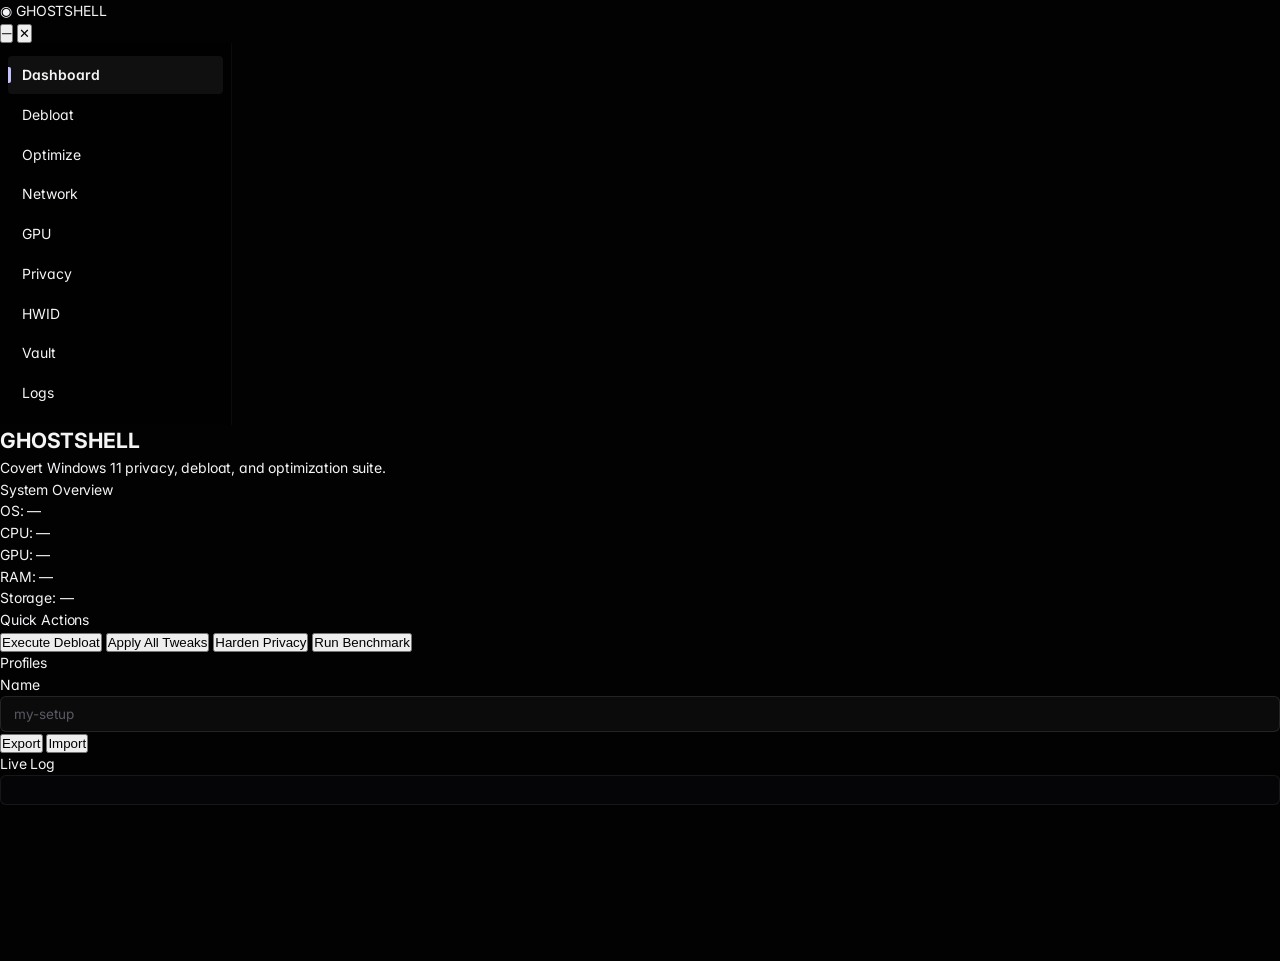
<file: ghostshell/templates/index.html>
<!doctype html>
<html lang="en">
<head>
  <meta charset="utf-8" />
  <meta name="viewport" content="width=device-width, initial-scale=1" />
  <title>GhostShell</title>
  <link rel="stylesheet" href="/static/css/style.css" />
</head>
<body class="theme-ghost">
  <div id="titlebar" class="drag-region pywebview-drag-region">
    <div class="title-left">
      <span class="logo">◉</span>
      <span class="title">GHOSTSHELL</span>
    </div>
    <div class="title-right">
      <button id="btn-min" title="Minimize">─</button>
      <button id="btn-close" title="Close">✕</button>
    </div>
  </div>

  <div id="app">
    <div class="sidebar">
      <div class="nav-item active" data-section="dashboard">Dashboard</div>
      <div class="nav-item" data-section="debloat">Debloat</div>
      <div class="nav-item" data-section="optimize">Optimize</div>
      <div class="nav-item" data-section="network">Network</div>
      <div class="nav-item" data-section="gpu">GPU</div>
      <div class="nav-item" data-section="privacy">Privacy</div>
      <div class="nav-item" data-section="hwid">HWID</div>
      <div class="nav-item" data-section="vault">Vault</div>
      <div class="nav-item" data-section="logs">Logs</div>
    </div>

    <div class="main">
      <section id="dashboard" class="section">
        <div class="hero">
          <h1 class="glitch" data-text="GHOSTSHELL">GHOSTSHELL</h1>
          <p class="subtitle">Covert Windows 11 privacy, debloat, and optimization suite.</p>
        </div>

        <div class="panel dashboard">
          <div class="panel-title">System Overview</div>
          <div class="grid">
            <div>OS: <span id="os-version">—</span></div>
            <div>CPU: <span id="cpu-model">—</span></div>
            <div>GPU: <span id="gpu-models">—</span></div>
            <div>RAM: <span id="ram-total">—</span></div>
            <div>Storage: <span id="storage-primary">—</span></div>
          </div>
        </div>

        <div class="panel">
          <div class="panel-title">Quick Actions</div>
          <div class="button-group">
            <button type="button" id="qa-debloat">Execute Debloat</button>
            <button type="button" id="qa-optimize">Apply All Tweaks</button>
            <button type="button" id="qa-privacy">Harden Privacy</button>
            <button type="button" id="qa-benchmark">Run Benchmark</button>
          </div>
        </div>

        <div class="panel">
          <div class="panel-title">Profiles</div>
          <form id="profile-form" class="form-inline">
            <label for="profile-name">Name</label>
            <input type="text" id="profile-name" placeholder="my-setup" />
            <button type="button" id="profile-export">Export</button>
            <button type="button" id="profile-import">Import</button>
            <span id="profile-status" class="status"></span>
          </form>
        </div>

        <div class="panel">
          <div class="panel-title">Live Log</div>
          <pre id="log" class="terminal" data-log-target></pre>
        </div>
      </section>

      <section id="debloat" class="section" hidden>
        <div class="panel">
          <div class="panel-title">Windows 11 Debloater</div>
          <p>Remove preinstalled bloatware apps, disable unnecessary services and telemetry tasks. A system restore point is created before changes.</p>
          <button type="button" id="debloat-run">Execute Debloat Now</button>
        </div>
      </section>

      <section id="optimize" class="section" hidden>
        <div class="panel">
          <div class="panel-title">Optimizer</div>
          <div class="two-col">
            <div class="col">
              <div id="optimize-list" class="checklist" aria-live="polite">Loading tweaks...</div>
            </div>
            <div class="col">
              <div class="button-group">
                <button type="button" id="opt-select-all">Select All</button>
                <button type="button" id="opt-deselect-all">Deselect All</button>
                <button type="button" id="opt-apply">Apply Selected</button>
              </div>
              <div id="opt-results" class="results"></div>
            </div>
          </div>
        </div>
      </section>

      <section id="network" class="section" hidden>
        <div class="panel">
          <div class="panel-title">DNS Configuration</div>
          <div id="dns-presets" class="radio-list">Loading presets...</div>
          <div class="form-inline">
            <label for="dns-primary">Primary</label>
            <input id="dns-primary" type="text" placeholder="1.1.1.1" />
            <label for="dns-secondary">Secondary</label>
            <input id="dns-secondary" type="text" placeholder="1.0.0.1" />
            <button type="button" id="dns-apply">Apply DNS</button>
          </div>
        </div>
        <div class="panel">
          <div class="panel-title">Network Tweaks</div>
          <div class="button-group">
            <button type="button" id="net-load">Load Network Tweaks</button>
          </div>
          <div id="network-list" class="checklist" aria-live="polite"></div>
          <div class="button-group">
            <button type="button" id="net-apply">Apply Network Tweaks</button>
          </div>
        </div>
        <div class="panel">
          <div class="panel-title">Latency Test</div>
          <div class="form-inline">
            <label for="ping-host">Host</label>
            <input id="ping-host" type="text" value="1.1.1.1" />
            <button type="button" id="ping-go">Ping</button>
            <span id="ping-result" class="status"></span>
          </div>
        </div>
      </section>

      <section id="gpu" class="section" hidden>
        <div class="panel">
          <div class="panel-title">GPU Module</div>
          <div class="grid">
            <div>Model: <span id="gpu-model">—</span></div>
            <div>Driver: <span id="gpu-driver">—</span></div>
          </div>
          <div class="button-group">
            <button type="button" id="gpu-prepare">Prepare Clean Install</button>
            <button type="button" id="gpu-tweaks">Apply GPU Tweaks</button>
          </div>
          <label for="gpu-readme" class="panel-title small">Notes / README</label>
          <textarea id="gpu-readme" readonly rows="6" style="width:100%"></textarea>
        </div>
      </section>

      <section id="privacy" class="section" hidden>
        <div class="panel">
          <div class="panel-title">Privacy Hardening</div>
          <p>Apply telemetry disablement, hosts blocking, firewall rules, and privacy policies.</p>
          <button type="button" id="privacy-harden">Harden All Privacy</button>
        </div>
      </section>

      <section id="hwid" class="section" hidden>
        <div class="panel">
          <div class="panel-title">HWID Spoofer</div>
          <div class="form-grid">
            <label for="hwid-guid">Machine GUID</label>
            <input type="text" id="hwid-guid" />
            <label for="hwid-prodid">Product ID</label>
            <input type="text" id="hwid-prodid" />
            <label for="hwid-name">Computer Name</label>
            <input type="text" id="hwid-name" />
          </div>
          <div class="button-group">
            <button type="button" id="hwid-gen-guid">Generate GUID</button>
            <button type="button" id="hwid-apply">Apply Changes</button>
            <button type="button" id="hwid-restore">Restore Backup</button>
          </div>
          <div id="hwid-status" class="status-log" aria-live="polite"></div>
        </div>
      </section>

      <section id="vault" class="section" hidden>
        <div class="panel">
          <div class="panel-title">Vault</div>
          <div class="vault-lock" id="vault-locked-state">
            <label for="vault-pin">PIN</label>
            <input type="password" id="vault-pin" maxlength="6" />
            <div class="button-group">
              <button type="button" id="vault-unlock">Unlock</button>
              <button type="button" id="vault-setup-pin">Setup PIN</button>
            </div>
          </div>

          <div class="vault-unlocked" id="vault-unlocked-state" hidden>
            <form id="vault-entry-form" class="form-grid">
              <label for="vault-service">Service</label>
              <input type="text" id="vault-service" required />
              <label for="vault-username">Username</label>
              <input type="text" id="vault-username" required />
              <label for="vault-password">Password</label>
              <input type="password" id="vault-password" required />
              <button type="submit" id="vault-add-entry">Add Entry</button>
            </form>
            <div class="panel-title small">Stored Entries</div>
            <div id="vault-list" class="vault-list"></div>
          </div>
        </div>
      </section>

      <section id="logs" class="section" hidden>
        <div class="panel">
          <div class="panel-title">Live Log</div>
          <pre id="log" class="terminal" data-log-target></pre>
        </div>
      </section>
    </div>
  </div>

  <canvas id="matrix"></canvas>
  <div class="scanlines"></div>

  <script src="/static/js/app.js"></script>
</body>
</html>
</file>
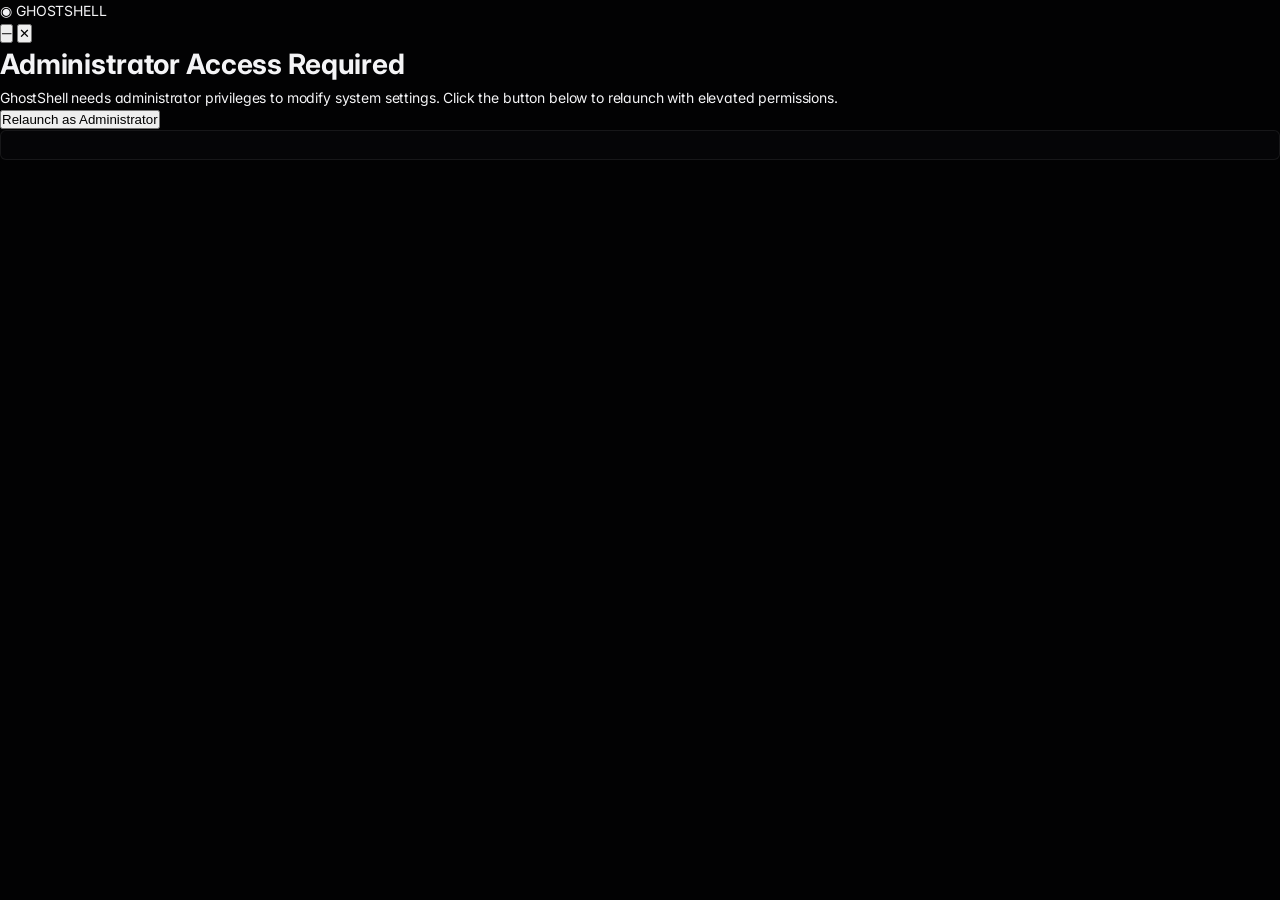
<file: ghostshell/templates/elevate.html>
<!doctype html>
<html lang="en">
<head>
  <meta charset="utf-8" />
  <meta name="viewport" content="width=device-width, initial-scale=1" />
  <title>GhostShell - Elevation Required</title>
  <link rel="stylesheet" href="/static/css/style.css" />
</head>
<body class="theme-ghost">
  <div id="titlebar" class="drag-region">
    <div class="title-left">
      <span class="logo">◉</span>
      <span class="title">GHOSTSHELL</span>
    </div>
    <div class="title-right">
      <button id="btn-min" title="Minimize">─</button>
      <button id="btn-close" title="Close">✕</button>
    </div>
  </div>

  <div class="elevate">
    <h1>Administrator Access Required</h1>
    <p>GhostShell needs administrator privileges to modify system settings.
       Click the button below to relaunch with elevated permissions.</p>
    <button id="btn-elevate" class="primary">Relaunch as Administrator</button>
    <pre id="elevate-status" class="terminal"></pre>
  </div>

  <canvas id="matrix"></canvas>
  <div class="scanlines"></div>

  <script src="/static/js/app.js"></script>
</body>
</html>
</file>
<file: static/css/style.css>
/* ═══════════════════════════════════════════════════════════════
   Vispora v3 — pure black, restrained accent, dramatic hierarchy
   ═══════════════════════════════════════════════════════════════
   Design rules:
     1. The background is essentially black.  Cards lift with subtle
        radial gradient + a 1px top highlight, never with neon.
     2. Typography does the heavy lifting.  36px headlines down to
        12px metadata — five weights of contrast on every page.
     3. Accent green is rare.  Logo, boot splash, active nav rail,
        primary CTA, "ok" status badges only.  Everything else is
        white / gray, monochrome by default.
     4. Glass + grain.  The title bar uses backdrop-filter.  The body
        gets a near-invisible SVG noise to break up the OLED black.
     5. Motion is restrained but smooth (250ms cubic-bezier).
   ═══════════════════════════════════════════════════════════════ */

@import url('https://fonts.googleapis.com/css2?family=Inter:wght@400;500;600;700;800&family=JetBrains+Mono:wght@400;500;600&display=swap');

:root {
    /* ── Surfaces (pure-black-leaning) ──────────────────────────────── */
    --bg-base:        #020203;        /* almost true black, slight warmth */
    --bg-elevated:    #0a0a0c;        /* cards */
    --bg-overlay:     #131316;        /* modals, popovers, hover */
    --bg-input:       #050507;
    --bg-hover:       #161618;
    --bg-glass:       rgba(255, 255, 255, 0.025);

    /* ── Borders ─────────────────────────────────────────────────────── */
    --border-faint:   rgba(255, 255, 255, 0.04);
    --border:         rgba(255, 255, 255, 0.07);
    --border-strong:  rgba(255, 255, 255, 0.12);

    /* ── Text ────────────────────────────────────────────────────────── */
    --text-bright:    #ffffff;
    --text:           #f5f5f7;
    --text-secondary: #a0a0a8;
    --text-tertiary:  #5a5a64;
    --text-faint:     #38383f;

    /* ── Accent (rare-use nacre) ─────────────────────────────────────── */
    --accent:         #c4c1ff;
    --accent-bright:  #d9d3ff;
    --accent-deep:    #9f93e6;
    --accent-soft:    rgba(196, 193, 255, 0.10);
    --accent-mid:     rgba(196, 193, 255, 0.22);
    --accent-glow:    rgba(196, 193, 255, 0.34);
    --accent-fg:      #0a0814;

    /* ── Status ──────────────────────────────────────────────────────── */
    --success:        #c4c1ff;
    --success-soft:   rgba(196, 193, 255, 0.10);
    --warning:        #f0b341;
    --warning-soft:   rgba(240, 179, 65, 0.10);
    --danger:         #f06464;
    --danger-soft:    rgba(240, 100, 100, 0.10);

    /* ── Type — Segoe UI Variable is the Win11 system font ──────────── */
    --font-sans:  'Segoe UI Variable Display', 'Segoe UI Variable', 'Segoe UI', 'Inter', -apple-system, system-ui, sans-serif;
    --font-sans-text: 'Segoe UI Variable Text', 'Segoe UI Variable', 'Segoe UI', 'Inter', -apple-system, system-ui, sans-serif;
    --font-mono:  'JetBrains Mono', 'SF Mono', Consolas, ui-monospace, monospace;

    /* ── Geometry — Win11-tight radii ────────────────────────────────── */
    --radius-xs:  4px;
    --radius-sm:  6px;
    --radius:     8px;
    --radius-lg:  10px;
    --radius-pill: 9999px;

    /* ── Motion ──────────────────────────────────────────────────────── */
    --transition: 250ms cubic-bezier(0.32, 0.72, 0, 1);
    --transition-fast: 150ms cubic-bezier(0.32, 0.72, 0, 1);

    /* ── Shadows ─────────────────────────────────────────────────────── */
    --shadow-sm: 0 1px 2px rgba(0, 0, 0, 0.4);
    --shadow:    0 4px 16px rgba(0, 0, 0, 0.5);
    --shadow-lg: 0 16px 48px rgba(0, 0, 0, 0.6);

    /* ── Iridescent nacre gradient — the canonical oil-slick sweep used
       for accents/decorative sheens (mint → periwinkle → lilac → rose). */
    --accent-gradient: linear-gradient(115deg, #a7f0e4 0%, #b8c8ff 32%, #d9b8ff 58%, #ffc4e6 82%, #a7f0e4 100%);

    /* ── Card/hero sheens — revived as SUBTLE low-alpha nacre washes so
       modals, cards and pin-keys pick up a faint oil-slick automatically. */
    --grad-card:       linear-gradient(140deg, rgba(167, 240, 228, 0.06), rgba(217, 184, 255, 0.05), rgba(255, 196, 230, 0.05));
    --grad-card-hover: linear-gradient(140deg, rgba(167, 240, 228, 0.10), rgba(217, 184, 255, 0.09), rgba(255, 196, 230, 0.09));
    --grad-hero:       linear-gradient(140deg, rgba(167, 240, 228, 0.09), rgba(184, 200, 255, 0.07), rgba(217, 184, 255, 0.08), rgba(255, 196, 230, 0.08));

    /* ── Back-compat aliases (old inline styles) ─────────────────────── */
    --bg-void:        var(--bg-base);
    --bg-deep:        var(--bg-base);
    --bg-panel:       var(--bg-elevated);
    --bg-card:        var(--bg-overlay);
    --text-dim:       var(--text-secondary);
    --accent-dim:     var(--accent-soft);
    --accent2:        var(--accent);
    --accent2-dim:    var(--accent-soft);
    --red:            var(--danger);
    --red-dim:        var(--danger-soft);
    --orange:         var(--warning);
    --orange-dim:     var(--warning-soft);
    --mono:           var(--font-mono);
    --display:        var(--font-mono);
    --border-accent:  var(--border-strong);
}

*, *::before, *::after { box-sizing: border-box; margin: 0; padding: 0; }

html, body {
    height: 100%;
    overflow: hidden;
    background: var(--bg-base);
    color: var(--text);
    font-family: var(--font-sans);
    font-size: 14px;
    line-height: 1.55;
    -webkit-font-smoothing: antialiased;
    -moz-osx-font-smoothing: grayscale;
    font-feature-settings: 'cv02', 'cv03', 'cv11', 'ss01';
    letter-spacing: -0.01em;
}

/* Body grain — a near-invisible SVG noise pattern that gives OLED black
   a subtle texture so it doesn't look flat-empty.  Pure CSS, zero deps. */
body::before {
    content: '';
    position: fixed;
    inset: 0;
    pointer-events: none;
    z-index: 1;
    opacity: 0.5;
    mix-blend-mode: overlay;
    background-image: url("data:image/svg+xml;utf8,<svg xmlns='http://www.w3.org/2000/svg' width='200' height='200'><filter id='n'><feTurbulence type='fractalNoise' baseFrequency='0.85' numOctaves='2' stitchTiles='stitch'/><feColorMatrix values='0 0 0 0 0  0 0 0 0 0  0 0 0 0 0  0 0 0 0.6 0'/></filter><rect width='100%25' height='100%25' filter='url(%23n)' opacity='0.06'/></svg>");
}

/* Scrollbar — invisible until hover on its track */
::-webkit-scrollbar { width: 10px; height: 10px; }
::-webkit-scrollbar-track { background: transparent; }
::-webkit-scrollbar-thumb {
    background: rgba(255, 255, 255, 0.06);
    border-radius: 5px;
    border: 3px solid transparent;
    background-clip: padding-box;
}
::-webkit-scrollbar-thumb:hover {
    background: rgba(255, 255, 255, 0.14);
    border: 3px solid transparent;
    background-clip: padding-box;
}

.mono { font-family: var(--font-mono); font-feature-settings: 'tnum'; letter-spacing: 0; }

/* ═══ TITLE BAR ═══ */
.titlebar {
    height: 44px;
    background: rgba(2, 2, 3, 0.7);
    backdrop-filter: blur(20px) saturate(180%);
    -webkit-backdrop-filter: blur(20px) saturate(180%);
    border-bottom: 1px solid var(--border-faint);
    display: flex;
    align-items: center;
    justify-content: space-between;
    padding: 0 14px;
    user-select: none;
    -webkit-user-select: none;
    position: relative;
    z-index: 100;
}
.pywebview-drag-region {
    -webkit-user-select: none;
    user-select: none;
    cursor: default;
}
.titlebar-logo {
    display: flex;
    align-items: center;
    gap: 10px;
    font-size: 13px;
    font-weight: 600;
    letter-spacing: -0.01em;
    color: var(--text-bright);
}
.titlebar-logo svg {
    width: 18px;
    height: 18px;
    color: var(--accent);
    filter: drop-shadow(0 0 8px rgba(196, 193, 255, 0.4));
}
.titlebar-version {
    font-size: 11px;
    color: var(--text-tertiary);
    font-family: var(--font-mono);
    margin-left: 2px;
}
.titlebar-controls { display: flex; gap: 2px; }
.titlebar-btn {
    width: 32px;
    height: 28px;
    border: none;
    background: transparent;
    color: var(--text-secondary);
    font-size: 14px;
    cursor: pointer;
    display: flex;
    align-items: center;
    justify-content: center;
    border-radius: var(--radius-sm);
    transition: var(--transition-fast);
}
.titlebar-btn:hover { background: var(--bg-hover); color: var(--text-bright); }
.titlebar-btn.close:hover { background: var(--danger); color: #fff; }

/* ═══ MAIN LAYOUT ═══ */
.app-container {
    display: flex;
    height: calc(100% - 44px);
}

/* ═══ SIDEBAR ═══ */
.sidebar {
    width: 232px;
    min-width: 232px;
    background: rgba(2, 2, 3, 0.6);
    backdrop-filter: blur(40px) saturate(180%);
    -webkit-backdrop-filter: blur(40px) saturate(180%);
    border-right: 1px solid var(--border-faint);
    display: flex;
    flex-direction: column;
    padding: 12px 8px;
    overflow-y: auto;
    position: relative;
    z-index: 2;
}
.nav-section { margin-bottom: 4px; }
.nav-section-label {
    font-size: 11px;
    font-weight: 600;
    color: var(--text-tertiary);
    padding: 12px 14px 6px;
    letter-spacing: 0;
    text-transform: none;
}
.nav-item {
    display: flex;
    align-items: center;
    gap: 12px;
    padding: 8px 14px;
    cursor: pointer;
    border-radius: var(--radius-xs);
    transition: background 100ms linear;
    color: var(--text);
    font-size: 14px;
    font-weight: 400;
    position: relative;
    letter-spacing: 0;
    margin: 1px 0;
}
.nav-item:hover {
    background: rgba(255, 255, 255, 0.04);
}
.nav-item:active {
    background: rgba(255, 255, 255, 0.02);
}
.nav-item.active {
    background: rgba(255, 255, 255, 0.06);
    font-weight: 600;
}
/* Win11 active indicator — small 16px-tall accent bar at left, vertically centered */
.nav-item.active::before {
    content: '';
    position: absolute;
    left: 0;
    top: 50%;
    transform: translateY(-50%);
    width: 3px;
    height: 16px;
    background: var(--accent);
    border-radius: 0 2px 2px 0;
}
.nav-icon {
    width: 18px;
    height: 18px;
    flex-shrink: 0;
    color: var(--text-secondary);
    transition: color 100ms linear;
    stroke-width: 1.6;
}
.nav-item:hover .nav-icon,
.nav-item.active .nav-icon { color: var(--text-bright); }
.nav-badge {
    margin-left: auto;
    width: 6px;
    height: 6px;
    border-radius: 50%;
    background: transparent;
}
.nav-badge.done {
    background: var(--accent);
}

/* ═══ MAIN CONTENT ═══ */
.main-content {
    flex: 1;
    overflow-y: auto;
    padding: 36px 44px 60px;
    position: relative;
    z-index: 2;
}

.page { display: none; max-width: 1240px; }
.page.active {
    display: block;
    animation: pageEnter 350ms cubic-bezier(0.32, 0.72, 0, 1);
}

@keyframes pageEnter {
    from { opacity: 0; transform: translateY(8px); }
    to   { opacity: 1; transform: translateY(0); }
}

/* ═══ SECTION HEADERS ═══
   This is where the "completely different from v2" really shows.  v2
   used 22px monospace uppercase.  Here it's 34px Inter Bold mixed
   case — the same scale shift you'd see going from a CLI tool to a
   real product. */
.section-title {
    font-size: 34px;
    font-weight: 700;
    color: var(--text-bright);
    letter-spacing: -0.025em;
    line-height: 1.1;
    margin-bottom: 8px;
}
.section-subtitle {
    color: var(--text-secondary);
    font-size: 15px;
    margin-bottom: 32px;
    letter-spacing: -0.005em;
    max-width: 640px;
}
.glitch { }
.glitch::before, .glitch::after { display: none; }

/* ═══ CARDS — Win11 Mica surface (flat + acrylic blur) ═══ */
.card {
    background: rgba(15, 16, 18, 0.6);
    border: 1px solid var(--border);
    border-radius: var(--radius);
    padding: 20px 22px;
    margin-bottom: 12px;
    transition: var(--transition-fast);
    position: relative;
    box-shadow: 0 1px 3px rgba(0, 0, 0, 0.20);
    backdrop-filter: blur(20px) saturate(180%);
    -webkit-backdrop-filter: blur(20px) saturate(180%);
}
.card:hover {
    border-color: var(--border-strong);
    background: rgba(20, 21, 24, 0.65);
}
.card-title {
    font-size: 14px;
    font-weight: 600;
    color: var(--text-bright);
    margin-bottom: 14px;
    display: flex;
    align-items: center;
    gap: 10px;
    letter-spacing: -0.01em;
}
.card-title svg {
    width: 16px;
    height: 16px;
    color: var(--text-secondary);
}

/* ═══ STAT GRID (Dashboard hero) ═══ */
.stat-grid {
    display: grid;
    grid-template-columns: repeat(auto-fit, minmax(260px, 1fr));
    gap: 14px;
    margin-bottom: 28px;
}
.stat-card {
    background: var(--bg-elevated);
    border: 1px solid var(--border);
    border-radius: var(--radius);
    padding: 20px 22px;
    transition: var(--transition-fast);
}
.stat-card:hover {
    border-color: var(--border-strong);
    background: rgba(20, 21, 24, 0.65);
}
.stat-label {
    font-size: 11px;
    color: var(--text-tertiary);
    margin-bottom: 10px;
    font-weight: 600;
    letter-spacing: 0.06em;
    text-transform: uppercase;
}
.stat-value {
    font-size: 22px;
    color: var(--text-bright);
    font-weight: 600;
    letter-spacing: -0.02em;
    line-height: 1.2;
}
.stat-sub {
    font-size: 12px;
    color: var(--text-secondary);
    margin-top: 6px;
    font-family: var(--font-mono);
    font-feature-settings: 'tnum';
    letter-spacing: 0;
}
.stat-bar {
    height: 5px;
    background: rgba(255, 255, 255, 0.04);
    border-radius: 3px;
    margin-top: 14px;
    overflow: hidden;
}
.stat-bar-fill {
    height: 100%;
    background: var(--accent);
    border-radius: 3px;
    transition: width 600ms cubic-bezier(0.32, 0.72, 0, 1);
}
.stat-bar-fill.warn { background: var(--warning); }
.stat-bar-fill.crit { background: var(--danger); }

/* ═══ BUTTONS ═══ */
.btn {
    display: inline-flex;
    align-items: center;
    justify-content: center;
    gap: 7px;
    padding: 9px 16px;
    border: 1px solid var(--border-strong);
    background: var(--bg-elevated);
    color: var(--text);
    font-family: var(--font-sans);
    font-size: 13.5px;
    font-weight: 500;
    letter-spacing: -0.005em;
    border-radius: var(--radius-sm);
    cursor: pointer;
    transition: var(--transition-fast);
    user-select: none;
    position: relative;
}
.btn:hover {
    background: var(--bg-hover);
    border-color: rgba(255, 255, 255, 0.18);
    color: var(--text-bright);
}
.btn:active { transform: translateY(0.5px); }
.btn:disabled, .btn.disabled {
    opacity: 0.45;
    cursor: not-allowed;
    pointer-events: none;
}
.btn-primary {
    background: var(--accent);
    color: var(--accent-fg);
    border-color: var(--accent);
    font-weight: 600;
}
.btn-primary:hover {
    background: var(--accent-bright);
    border-color: var(--accent-bright);
}
.btn-danger {
    background: transparent;
    border-color: rgba(240, 100, 100, 0.40);
    color: var(--danger);
}
.btn-danger:hover {
    background: var(--danger-soft);
    border-color: var(--danger);
}
.btn-danger.btn-primary {
    background: var(--danger);
    color: #fff;
    border-color: var(--danger);
}
.btn-danger.btn-primary:hover {
    background: #f47979;
    border-color: #f47979;
}
.btn-sm { padding: 6px 12px; font-size: 12.5px; }
.btn-group { display: flex; gap: 8px; flex-wrap: wrap; }

.btn.loading {
    position: relative;
    color: transparent !important;
    pointer-events: none;
}
.btn.loading::after {
    content: '';
    position: absolute;
    top: 50%; left: 50%;
    width: 14px; height: 14px;
    margin: -7px 0 0 -7px;
    border: 2px solid currentColor;
    border-right-color: transparent;
    border-radius: 50%;
    animation: btnspin 700ms linear infinite;
    color: var(--accent);
}
.btn-primary.loading::after { color: var(--accent-fg); }
@keyframes btnspin { to { transform: rotate(360deg); } }

.btn:focus-visible,
.nav-item:focus-visible,
.action-btn:focus-visible,
.pin-key:focus-visible,
.chip:focus-visible,
.dns-preset:focus-visible,
.toggle-switch:focus-visible,
.titlebar-btn:focus-visible {
    outline: 2px solid var(--accent);
    outline-offset: 2px;
}
.btn-danger:focus-visible,
.titlebar-btn.close:focus-visible {
    outline-color: var(--danger);
}

.empty-state {
    text-align: center;
    color: var(--text-tertiary);
    font-size: 13px;
    padding: 36px 16px;
    border: 1px dashed var(--border);
    border-radius: var(--radius);
    background: rgba(0, 0, 0, 0.3);
}

/* ═══ CLOSE-CHOICE MODAL ═══ */
.close-choice-row {
    display: flex;
    flex-direction: column;
    gap: 10px;
    margin-bottom: 18px;
}
.close-choice-btn {
    display: block;
    text-align: left;
    width: 100%;
    padding: 16px 18px;
    border: 1px solid var(--border);
    background: var(--bg-elevated);
    background-image: var(--grad-card);
    color: var(--text);
    border-radius: var(--radius);
    cursor: pointer;
    font-family: var(--font-sans);
    transition: var(--transition-fast);
}
.close-choice-btn:hover {
    background-image: var(--grad-card-hover);
    border-color: var(--border-strong);
    transform: translateY(-1px);
}
.close-choice-btn:active { transform: translateY(0); }
.close-choice-title {
    font-size: 14.5px;
    font-weight: 600;
    color: var(--text-bright);
    margin-bottom: 4px;
    letter-spacing: -0.01em;
}
.close-choice-desc {
    font-size: 12.5px;
    color: var(--text-secondary);
    line-height: 1.55;
}
.close-choice-game .close-choice-title { color: var(--accent); }
.close-choice-quit:hover { border-color: rgba(240, 100, 100, 0.40); }
.close-choice-quit .close-choice-title { color: var(--danger); }

/* ═══ POST-INSTALL TOAST ═══ */
.post-install-toast {
    position: fixed;
    top: 60px;
    left: 50%;
    transform: translate(-50%, -120%);
    opacity: 0;
    z-index: 10001;
    min-width: 340px;
    max-width: 480px;
    padding: 16px 40px 16px 18px;
    background: var(--bg-elevated);
    background-image: var(--grad-card);
    border: 1px solid var(--border-strong);
    border-left: 3px solid var(--accent);
    border-radius: var(--radius);
    box-shadow: var(--shadow-lg);
    transition: var(--transition);
    font-size: 13px;
    backdrop-filter: blur(20px);
    -webkit-backdrop-filter: blur(20px);
}
.post-install-toast.show { transform: translate(-50%, 0); opacity: 1; }
.post-install-toast.err { border-left-color: var(--danger); }
.post-install-toast-title {
    font-weight: 600;
    color: var(--text-bright);
    margin-bottom: 4px;
    font-size: 14px;
    letter-spacing: -0.01em;
}
.post-install-toast.err .post-install-toast-title { color: var(--danger); }
.post-install-toast-msg {
    color: var(--text-secondary);
    font-size: 12.5px;
    line-height: 1.55;
}
.post-install-toast-close {
    position: absolute;
    top: 10px; right: 12px;
    background: transparent;
    border: none;
    color: var(--text-tertiary);
    font-size: 16px;
    cursor: pointer;
    padding: 2px 6px;
    border-radius: var(--radius-xs);
    transition: var(--transition-fast);
}
.post-install-toast-close:hover { background: var(--bg-hover); color: var(--text-bright); }

/* ═══ AUTO-UPDATER TOAST ═══ */
.update-toast {
    position: fixed;
    right: 20px;
    bottom: 20px;
    z-index: 10000;
    min-width: 320px;
    max-width: 400px;
    padding: 16px 18px;
    background: var(--bg-overlay);
    background-image: var(--grad-card);
    border: 1px solid var(--border-strong);
    border-radius: var(--radius);
    box-shadow: var(--shadow-lg), 0 0 0 1px var(--accent-soft);
    transform: translateX(120%);
    opacity: 0;
    pointer-events: none;
    transition: var(--transition);
    backdrop-filter: blur(20px);
    -webkit-backdrop-filter: blur(20px);
}
.update-toast.show {
    transform: translateX(0);
    opacity: 1;
    pointer-events: auto;
}
.update-toast::before {
    content: 'Update available';
    display: block;
    font-size: 11px;
    font-weight: 600;
    color: var(--accent);
    margin-bottom: 6px;
    letter-spacing: 0.04em;
    text-transform: uppercase;
}
.update-toast-msg {
    font-size: 13px;
    color: var(--text-bright);
    margin-bottom: 12px;
    line-height: 1.55;
}
.update-toast-actions {
    display: flex;
    gap: 8px;
    justify-content: flex-end;
}

/* ═══ TOGGLE SWITCH ═══ */
.toggle-row {
    display: flex;
    align-items: center;
    justify-content: space-between;
    padding: 12px 0;
    border-bottom: 1px solid var(--border-faint);
    gap: 16px;
}
.toggle-row:last-child { border-bottom: none; }
.toggle-info { flex: 1; }
.toggle-name { font-size: 13.5px; color: var(--text); font-weight: 500; letter-spacing: -0.005em; }
.toggle-desc { font-size: 12.5px; color: var(--text-secondary); margin-top: 3px; }
/* Toggle switch — Win11 Settings-app style.
   Small pill (40x20), 12px white knob centered vertically, 4px from edge.
   Track: dark with subtle border when off, accent solid when on.
   No glow, no floating knob, no extra padding — clean Win11 simplicity. */
.toggle-switch {
    width: 40px;
    height: 20px;
    background: rgba(255, 255, 255, 0.04);
    border: 1px solid rgba(255, 255, 255, 0.45);
    border-radius: 11px;
    cursor: pointer;
    position: relative;
    transition: background 120ms linear, border-color 120ms linear;
    flex-shrink: 0;
    box-sizing: border-box;
}
.toggle-switch:hover {
    background: rgba(255, 255, 255, 0.08);
    border-color: rgba(255, 255, 255, 0.65);
}
.toggle-switch.on {
    background: var(--accent);
    border-color: var(--accent);
}
.toggle-switch.on:hover {
    background: var(--accent-bright);
    border-color: var(--accent-bright);
}
.toggle-switch::after {
    content: '';
    position: absolute;
    top: 50%;
    left: 4px;
    width: 10px;
    height: 10px;
    background: #ffffff;
    border-radius: 50%;
    transform: translateY(-50%);
    transition: left 120ms linear, width 120ms linear, height 120ms linear, background 120ms linear;
}
.toggle-switch:hover::after {
    width: 12px;
    height: 12px;
}
.toggle-switch.on::after {
    left: 22px;
    background: var(--accent-fg);
}
.toggle-switch.on:hover::after {
    left: 20px;     /* slight nudge toward middle on hover (Win11 behaviour) */
}

/* ═══ CHECKLIST ═══ */
.check-list { max-height: 480px; overflow-y: auto; padding-right: 6px; }
.check-item {
    display: flex;
    align-items: center;
    gap: 12px;
    padding: 9px 10px;
    border-radius: var(--radius-sm);
    transition: background var(--transition-fast);
    font-size: 13.5px;
    color: var(--text);
}
.check-item:hover { background: var(--bg-hover); }
.check-box {
    width: 16px;
    height: 16px;
    border: 1.5px solid var(--border-strong);
    border-radius: 4px;
    cursor: pointer;
    display: flex;
    align-items: center;
    justify-content: center;
    transition: var(--transition-fast);
    flex-shrink: 0;
    background: var(--bg-input);
}
.check-box.checked {
    background: var(--accent);
    border-color: var(--accent);
}
.check-box.checked::after {
    content: '';
    width: 9px;
    height: 5px;
    border-left: 1.75px solid var(--accent-fg);
    border-bottom: 1.75px solid var(--accent-fg);
    transform: rotate(-45deg) translate(1px, -1px);
}
.check-cat {
    font-size: 11px;
    padding: 2px 9px;
    border-radius: var(--radius-pill);
    background: var(--bg-hover);
    color: var(--text-secondary);
    margin-left: auto;
    flex-shrink: 0;
    font-weight: 500;
}
.check-status {
    font-size: 11.5px;
    margin-left: auto;
    flex-shrink: 0;
    font-weight: 500;
}
.check-status.installed { color: var(--warning); }
.check-status.removed { color: var(--accent); }

/* ═══ TERMINAL LOG ═══ */
.terminal {
    background: var(--bg-input);
    border: 1px solid var(--border);
    border-radius: var(--radius-sm);
    padding: 14px 16px;
    font-size: 12.5px;
    max-height: 360px;
    overflow-y: auto;
    font-family: var(--font-mono);
    font-feature-settings: 'tnum';
    line-height: 1.6;
}
.terminal-line { padding: 1px 0; display: flex; gap: 12px; }
.terminal-ts  { color: var(--text-tertiary); flex-shrink: 0; }
.terminal-mod { color: var(--accent);  flex-shrink: 0; min-width: 88px; }
.terminal-msg { color: var(--text);    word-break: break-word; }
.terminal-msg.error   { color: var(--danger); }
.terminal-msg.warning { color: var(--warning); }

/* ═══ PROGRESS ═══ */
.progress-container { width: 100%; margin: 14px 0; }
.progress-bar {
    height: 5px;
    background: rgba(255, 255, 255, 0.04);
    border-radius: 3px;
    overflow: hidden;
}
.progress-fill {
    height: 100%;
    background: var(--accent);
    border-radius: 3px;
    transition: width 300ms ease;
}
.progress-label {
    font-size: 12px;
    color: var(--text-secondary);
    margin-top: 8px;
    text-align: right;
    font-family: var(--font-mono);
}

/* ═══ DNS PRESETS ═══ */
.dns-grid {
    display: grid;
    grid-template-columns: repeat(auto-fit, minmax(220px, 1fr));
    gap: 12px;
    margin-bottom: 20px;
}
.dns-preset {
    padding: 16px 18px;
    border: 1px solid var(--border);
    background: var(--bg-elevated);
    border-radius: var(--radius);
    cursor: pointer;
    transition: var(--transition-fast);
    position: relative;
}
.dns-preset:hover {
    border-color: var(--border-strong);
    background: var(--bg-hover);
}
.dns-preset.selected {
    border: 2px solid var(--accent);
    background: var(--accent-soft);
    padding: 15px 17px;          /* compensate for thicker border */
}
.dns-preset-name { font-size: 14.5px; font-weight: 600; color: var(--text-bright); margin-bottom: 4px; letter-spacing: -0.01em; }
.dns-preset-ips { font-size: 12px; color: var(--text-secondary); font-family: var(--font-mono); }
.dns-preset-desc { font-size: 12px; color: var(--text-secondary); margin-top: 8px; }
/* ═══ INPUT FIELDS ═══ */
input[type="text"], input[type="password"], input[type="number"], textarea, select {
    background: var(--bg-input);
    border: 1px solid var(--border);
    color: var(--text);
    font-family: var(--font-sans);
    font-size: 13.5px;
    padding: 9px 13px;
    border-radius: var(--radius-sm);
    outline: none;
    transition: var(--transition-fast);
    width: 100%;
    letter-spacing: -0.005em;
}
input:focus, textarea:focus, select:focus {
    border-color: var(--accent);
    box-shadow: 0 0 0 3px var(--accent-soft);
}
input::placeholder, textarea::placeholder { color: var(--text-tertiary); }

/* Custom select with chevron — replaces Chromium's default native arrow */
select {
    -webkit-appearance: none;
    -moz-appearance: none;
    appearance: none;
    cursor: pointer;
    padding-right: 32px;
    background-image: url("data:image/svg+xml;utf8,<svg xmlns='http://www.w3.org/2000/svg' width='12' height='12' viewBox='0 0 24 24' fill='none' stroke='%23a0a0a8' stroke-width='2.5' stroke-linecap='round' stroke-linejoin='round'><polyline points='6 9 12 15 18 9'/></svg>");
    background-repeat: no-repeat;
    background-position: right 11px center;
    background-size: 12px;
    width: auto;
    min-width: 110px;
}
select:hover { border-color: var(--border-strong); }
select:focus {
    background-image: url("data:image/svg+xml;utf8,<svg xmlns='http://www.w3.org/2000/svg' width='12' height='12' viewBox='0 0 24 24' fill='none' stroke='%23c4c1ff' stroke-width='2.5' stroke-linecap='round' stroke-linejoin='round'><polyline points='6 9 12 15 18 9'/></svg>");
}
select option {
    background: var(--bg-overlay);
    color: var(--text);
    padding: 8px;
}
.form-group { margin-bottom: 16px; }
.form-label {
    display: block;
    font-size: 12.5px;
    font-weight: 500;
    color: var(--text-secondary);
    margin-bottom: 7px;
    letter-spacing: -0.005em;
}
.form-row { display: flex; gap: 14px; }
.form-row > * { flex: 1; }

/* ═══ VAULT PIN PAD ═══ */
.pin-pad {
    display: grid;
    grid-template-columns: repeat(3, 72px);
    gap: 12px;
    justify-content: center;
    margin: 28px auto;
}
.pin-key {
    width: 72px;
    height: 60px;
    border: 1px solid var(--border);
    background: var(--bg-elevated);
    background-image: var(--grad-card);
    color: var(--text-bright);
    font-family: var(--font-mono);
    font-size: 19px;
    font-weight: 500;
    border-radius: var(--radius);
    cursor: pointer;
    transition: var(--transition-fast);
    display: flex;
    align-items: center;
    justify-content: center;
}
.pin-key:hover { background-image: var(--grad-card-hover); border-color: var(--border-strong); }
.pin-key:active { transform: translateY(1px); }
.pin-key.wide { grid-column: span 2; width: auto; }
.pin-dots {
    display: flex;
    justify-content: center;
    gap: 14px;
    margin: 18px 0;
}
.pin-dot {
    width: 12px;
    height: 12px;
    border-radius: 50%;
    border: 1.5px solid var(--text-tertiary);
    transition: var(--transition-fast);
}
.pin-dot.filled {
    background: var(--accent);
    border-color: var(--accent);
}

/* ═══ VAULT ENTRIES ═══ */
.vault-entry {
    background: var(--bg-elevated);
    border: 1px solid var(--border);
    border-radius: var(--radius);
    padding: 16px 18px;
    margin-bottom: 10px;
    display: flex;
    align-items: center;
    gap: 14px;
    transition: var(--transition-fast);
}
.vault-entry:hover {
    border-color: var(--border-strong);
    background: var(--bg-hover);
}
.vault-entry-icon {
    width: 40px;
    height: 40px;
    background: var(--accent-soft);
    border-radius: var(--radius);
    display: flex;
    align-items: center;
    justify-content: center;
    color: var(--accent);
    font-size: 14px;
    flex-shrink: 0;
}
.vault-entry-info { flex: 1; min-width: 0; }
.vault-entry-service { font-size: 14.5px; color: var(--text-bright); font-weight: 600; letter-spacing: -0.01em; }
.vault-entry-user { font-size: 12.5px; color: var(--text-secondary); margin-top: 3px; }
.vault-entry-actions { display: flex; gap: 4px; }
.vault-cat-chip {
    font-size: 11px;
    padding: 3px 11px;
    border-radius: var(--radius-pill);
    background: var(--accent-soft);
    color: var(--accent);
    flex-shrink: 0;
    font-weight: 500;
}

/* ═══ MODAL ═══ */
.modal-overlay {
    position: fixed;
    inset: 0;
    background: rgba(0, 0, 0, 0.72);
    display: none;
    align-items: center;
    justify-content: center;
    z-index: 1000;
    backdrop-filter: blur(12px);
    -webkit-backdrop-filter: blur(12px);
}
.modal-overlay.open { display: flex; }
.modal {
    background: var(--bg-elevated);
    background-image: var(--grad-card);
    border: 1px solid var(--border-strong);
    border-radius: var(--radius-lg);
    padding: 28px;
    width: 500px;
    max-width: 92vw;
    max-height: 86vh;
    overflow-y: auto;
    box-shadow: var(--shadow-lg);
    animation: modalIn 280ms cubic-bezier(0.32, 0.72, 0, 1);
    position: relative;
}
/* modal::before highlight removed — flat Win11 surface */
@keyframes modalIn {
    from { opacity: 0; transform: scale(0.97) translateY(10px); }
    to   { opacity: 1; transform: scale(1) translateY(0); }
}
.modal-title {
    font-size: 19px;
    font-weight: 700;
    color: var(--text-bright);
    margin-bottom: 18px;
    letter-spacing: -0.02em;
}
.modal-actions {
    display: flex;
    justify-content: flex-end;
    gap: 10px;
    margin-top: 24px;
}

/* ═══ ACTION BUTTONS ROW (Dashboard) ═══
   These are the big quick-actions on the dashboard.  More dramatic
   than v2 — bigger padding, gradient hover, subtle "lift" on hover. */

/* ═══ STATUS BADGES ═══ */
.status-badge {
    display: inline-flex;
    align-items: center;
    gap: 5px;
    padding: 3px 10px;
    border-radius: var(--radius-pill);
    font-size: 11.5px;
    font-weight: 600;
    letter-spacing: -0.005em;
}
.status-badge.ok      { background: var(--accent-soft);  color: var(--accent); box-shadow: 0 0 0 1px rgba(196,193,255,0.20); }
.status-badge.warn    { background: var(--warning-soft); color: var(--warning); box-shadow: 0 0 0 1px rgba(240,179,65,0.20); }
.status-badge.danger  { background: var(--danger-soft);  color: var(--danger);  box-shadow: 0 0 0 1px rgba(240,100,100,0.20); }
.status-badge.neutral { background: var(--bg-hover);     color: var(--text-secondary); }

/* ═══ PULSE ═══ */
.pulse { animation: pulse 1.6s ease-in-out infinite; }
@keyframes pulse {
    0%, 100% { opacity: 1; }
    50%      { opacity: 0.55; }
}

/* ═══ SLIDER ═══ */
input[type="range"] {
    -webkit-appearance: none;
    appearance: none;
    width: 100%;
    height: 5px;
    background: rgba(255, 255, 255, 0.06);
    border-radius: 3px;
    outline: none;
    cursor: pointer;
}
input[type="range"]::-webkit-slider-thumb {
    -webkit-appearance: none;
    appearance: none;
    width: 16px;
    height: 16px;
    background: var(--text-bright);
    border: none;
    border-radius: 50%;
    cursor: pointer;
    transition: transform 100ms ease;
    box-shadow: 0 1px 4px rgba(0, 0, 0, 0.5);
}
input[type="range"]::-webkit-slider-thumb:hover { transform: scale(1.18); }
input[type="range"]::-webkit-slider-thumb:active { transform: scale(0.95); }
input[type="range"]::-moz-range-thumb {
    width: 16px;
    height: 16px;
    background: var(--text-bright);
    border: none;
    border-radius: 50%;
    cursor: pointer;
}
input[type="range"]:focus-visible { outline: 2px solid var(--accent); outline-offset: 4px; }

/* ═══ FILTER CHIPS ═══ */

.chip {
    padding: 5px 13px;
    border: 1px solid var(--border-strong);
    border-radius: var(--radius-pill);
    font-size: 12.5px;
    cursor: pointer;
    transition: var(--transition-fast);
    color: var(--text-secondary);
    background: var(--bg-elevated);
    font-weight: 500;
    letter-spacing: -0.005em;
}
.chip:hover { color: var(--text-bright); border-color: rgba(255, 255, 255, 0.20); }
.chip.active {
    border-color: var(--accent);
    color: var(--accent);
    background: var(--accent-soft);
}

/* ═══ TWO COLUMN ═══ */
.two-col {
    display: grid;
    grid-template-columns: 1fr 1fr;
    gap: 14px;
}
@media (max-width: 900px) { .two-col { grid-template-columns: 1fr; } }

/* ═══ WARNING BOX ═══ */
.warn-box {
    background: var(--warning-soft);
    border: 1px solid rgba(240, 179, 65, 0.30);
    border-radius: var(--radius);
    padding: 14px 16px;
    font-size: 13px;
    color: var(--warning);
    margin-bottom: 16px;
    display: flex;
    align-items: flex-start;
    gap: 10px;
    line-height: 1.55;
}
.warn-box svg { flex-shrink: 0; margin-top: 2px; }

/* ═══ TOOLTIP ═══ */

/* ═══ GPU OC ═══ */
.oc-slider-row { margin-bottom: 18px; }
.oc-slider-label {
    display: flex;
    justify-content: space-between;
    align-items: baseline;
    font-size: 12.5px;
    color: var(--text-secondary);
    margin-bottom: 9px;
    letter-spacing: -0.005em;
}
.oc-slider-val {
    color: var(--text-bright);
    font-weight: 600;
    font-family: var(--font-mono);
    font-feature-settings: 'tnum';
}
#oc-stress-canvas { image-rendering: pixelated; border-radius: var(--radius-sm); }
.oc-auto-step {
    padding: 7px 12px;
    margin: 4px 0;
    border-left: 2px solid var(--border-strong);
    font-size: 12.5px;
    font-family: var(--font-mono);
    color: var(--text-secondary);
}
.oc-auto-step.stable   { border-left-color: var(--accent);  color: var(--accent); }
.oc-auto-step.unstable { border-left-color: var(--danger);  color: var(--danger); }

/* ═══ BOOT SPLASH ═══
   The kept matrix moment.  Logo scales in, wordmark reveals letter-
   by-letter, matrix rain plays in the background at low opacity, then
   the whole thing fades after ~2.5s. */
.boot-splash {
    position: fixed;
    inset: 0;
    z-index: 99999;
    background: radial-gradient(circle at 50% 50%, #050507 0%, #000000 100%);
    display: flex;
    align-items: center;
    justify-content: center;
    flex-direction: column;
    gap: 24px;
    transition: opacity 700ms cubic-bezier(0.32, 0.72, 0, 1),
                visibility 0s linear 700ms;
}
.boot-splash.hidden {
    opacity: 0;
    visibility: hidden;
    pointer-events: none;
}
#boot-splash-canvas {
    position: absolute;
    inset: 0;
    width: 100%;
    height: 100%;
    opacity: 0.20;
    pointer-events: none;
}
.boot-splash-logo {
    width: 80px;
    height: 80px;
    color: var(--accent);
    filter: drop-shadow(0 0 24px var(--accent-glow))
            drop-shadow(0 0 60px var(--accent-soft));
    animation: bootLogoIn 900ms cubic-bezier(0.32, 0.72, 0, 1),
               bootFloat 3s ease-in-out 900ms infinite;
    position: relative;
    z-index: 1;
}
.boot-splash-mark {
    font-family: var(--font-mono);
    font-size: 26px;
    font-weight: 600;
    letter-spacing: 8px;
    color: var(--accent);
    text-shadow: 0 0 20px var(--accent-glow), 0 0 60px var(--accent-soft);
    position: relative;
    z-index: 1;
    display: flex;
    gap: 0;
}
.boot-splash-mark span {
    display: inline-block;
    opacity: 0;
    transform: translateY(10px);
    animation: bootLetterIn 600ms cubic-bezier(0.32, 0.72, 0, 1) forwards;
}
/* Stagger each letter — JS sets the index */
.boot-splash-mark span:nth-child(1)  { animation-delay: 400ms; }
.boot-splash-mark span:nth-child(2)  { animation-delay: 460ms; }
.boot-splash-mark span:nth-child(3)  { animation-delay: 520ms; }
.boot-splash-mark span:nth-child(4)  { animation-delay: 580ms; }
.boot-splash-mark span:nth-child(5)  { animation-delay: 640ms; }
.boot-splash-mark span:nth-child(6)  { animation-delay: 700ms; }
.boot-splash-mark span:nth-child(7)  { animation-delay: 760ms; }
.boot-splash-mark span:nth-child(8)  { animation-delay: 820ms; }
.boot-splash-mark span:nth-child(9)  { animation-delay: 880ms; }
.boot-splash-mark span:nth-child(10) { animation-delay: 940ms; }
.boot-splash-status {
    font-family: var(--font-mono);
    font-size: 11px;
    color: var(--text-tertiary);
    letter-spacing: 3px;
    position: relative;
    z-index: 1;
    text-transform: uppercase;
    opacity: 0;
    animation: bootFadeIn 600ms cubic-bezier(0.32, 0.72, 0, 1) 1100ms forwards;
}
@keyframes bootLogoIn {
    from { opacity: 0; transform: scale(0.6); filter: blur(20px); }
    to   { opacity: 1; transform: scale(1);   filter: blur(0);  }
}
@keyframes bootLetterIn {
    to { opacity: 1; transform: translateY(0); }
}
@keyframes bootFadeIn {
    to { opacity: 1; }
}
@keyframes bootFloat {
    0%, 100% { transform: translateY(0); }
    50%      { transform: translateY(-8px); }
}

/* ═════════════════════════════════════════════════════════════════
   v3 PAGE COMPONENTS — added in the per-tab redesign pass
   ═════════════════════════════════════════════════════════════════ */

/* ─── Page header — used in place of bare section-title ─────────── */
.page-header {
    margin-bottom: 32px;
    display: flex;
    flex-direction: column;
    gap: 8px;
}
.page-header-row {
    display: flex;
    align-items: flex-end;
    justify-content: space-between;
    gap: 24px;
    flex-wrap: wrap;
}
.page-header-actions {
    display: flex;
    gap: 8px;
    flex-wrap: wrap;
    align-items: center;
}
.page-header .section-title { margin-bottom: 0; }
.page-header .section-subtitle { margin-bottom: 0; }

/* Status pills shown next to the page title */
.page-pill {
    display: inline-flex;
    align-items: center;
    gap: 6px;
    padding: 4px 12px;
    border-radius: var(--radius-pill);
    font-size: 12px;
    font-weight: 500;
    background: var(--bg-elevated);
    border: 1px solid var(--border);
    color: var(--text-secondary);
}
.page-pill.ok      { background: var(--accent-soft);  color: var(--accent); border-color: rgba(196,193,255,0.20); }
.page-pill.warn    { background: var(--warning-soft); color: var(--warning); border-color: rgba(240,179,65,0.20); }
.page-pill.danger  { background: var(--danger-soft);  color: var(--danger);  border-color: rgba(240,100,100,0.20); }
.page-pill-dot {
    width: 6px;
    height: 6px;
    border-radius: 50%;
    background: currentColor;
    box-shadow: 0 0 8px currentColor;
}

/* ─── Hero card — full-width prominent block at top of a page ──── */
.hero-card {
    position: relative;
    border: 1px solid var(--border);
    border-radius: var(--radius-lg);
    padding: 28px 32px;
    background: var(--bg-elevated);
    overflow: hidden;
    margin-bottom: 20px;
}
.hero-card-row {
    display: flex;
    justify-content: space-between;
    align-items: center;
    gap: 24px;
    flex-wrap: wrap;
}
.hero-card-eyebrow {
    font-size: 11px;
    font-weight: 600;
    color: var(--accent);
    letter-spacing: 0.06em;
    text-transform: uppercase;
    margin-bottom: 8px;
}
.hero-card-title {
    font-size: 26px;
    font-weight: 700;
    color: var(--text-bright);
    letter-spacing: -0.02em;
    line-height: 1.2;
    margin-bottom: 10px;
}
.hero-card-desc {
    font-size: 14px;
    color: var(--text-secondary);
    line-height: 1.6;
    max-width: 560px;
}
/* ─── Section divider — small label between groups of cards ───── */
.section-divider {
    display: flex;
    align-items: center;
    gap: 12px;
    margin: 24px 0 14px;
    color: var(--text-tertiary);
    font-size: 11px;
    font-weight: 600;
    letter-spacing: 0.06em;
    text-transform: uppercase;
}
.section-divider::after {
    content: '';
    flex: 1;
    height: 1px;
    background: var(--border-faint);
}

/* ─── Bento grid — flexible asymmetric grid for action cards ──── */
.bento-grid {
    display: grid;
    grid-template-columns: repeat(auto-fit, minmax(220px, 1fr));
    gap: 12px;
    margin-bottom: 20px;
}
.bento-grid.three { grid-template-columns: repeat(3, 1fr); }
.bento-grid.two   { grid-template-columns: 1fr 1fr; }
@media (max-width: 900px) {
    .bento-grid.three, .bento-grid.two { grid-template-columns: 1fr; }
}

/* ─── Metric tile — bigger, more prominent than .stat-card ────── */

/* ─── Action card — bigger version of .action-btn for hero rows ── */
.action-card {
    display: flex;
    flex-direction: column;
    padding: 20px 22px;
    background: var(--bg-elevated);
    border: 1px solid var(--border);
    border-radius: var(--radius);
    cursor: pointer;
    transition: var(--transition-fast);
    text-align: left;
    min-height: 110px;
}
.action-card:hover {
    background: var(--bg-hover);
    border-color: var(--border-strong);
}
.action-card-icon {
    width: 36px; height: 36px;
    display: flex; align-items: center; justify-content: center;
    border-radius: var(--radius-sm);
    background: var(--bg-overlay);
    color: var(--accent);
    margin-bottom: 14px;
}
.action-card-icon svg { width: 18px; height: 18px; }
.action-card-title {
    font-size: 15px;
    font-weight: 600;
    color: var(--text-bright);
    letter-spacing: -0.01em;
    margin-bottom: 4px;
}
.action-card-desc {
    font-size: 12.5px;
    color: var(--text-secondary);
    line-height: 1.5;
    flex: 1;
}
.action-card.featured {
    background: var(--accent-soft);
    border: 2px solid var(--accent);
    padding: 19px 21px;            /* compensate for 2px border */
}
.action-card.featured .action-card-title { color: var(--accent); }
.action-card.featured .action-card-icon {
    background: var(--accent-soft);
    color: var(--accent);
}

/* ─── Info strip — horizontal pill of small key-value items ──── */

/* info-strip::before removed — flat Win11 surface */

/* ─── Card with icon + title pattern ──────────────────────────── */
.card-icon {
    width: 36px; height: 36px;
    display: flex; align-items: center; justify-content: center;
    border-radius: var(--radius-sm);
    background: var(--bg-overlay);
    color: var(--accent);
    margin-bottom: 14px;
    border: 1px solid var(--border);
}
.card-icon svg { width: 18px; height: 18px; }

/* ─── Big number display (for cleaner / privacy "X disabled" etc.) ─ */


/* ─── Settings list (cleaner alternative to plain rows) ─────── */

/* ─── Sticky action bar — used at bottom of long pages ───────── */

/* ─── Page hero icon — appears next to .section-title ────────── */
.page-icon {
    display: inline-flex;
    align-items: center;
    justify-content: center;
    width: 44px; height: 44px;
    border-radius: var(--radius);
    background: var(--bg-elevated);
    background-image: var(--grad-card);
    border: 1px solid var(--border);
    color: var(--accent);
    margin-bottom: 18px;
}
.page-icon svg { width: 22px; height: 22px; }

/* ─── DNS preset improvements (more visual) ──────────────────── */

/* ─── Game profile / status display ──────────────────────────── */
.game-status-card {
    background: var(--bg-elevated);
    border: 1px solid var(--border);
    border-radius: var(--radius);
    padding: 24px 28px;
    margin-bottom: 16px;
    position: relative;
    overflow: hidden;
}
.game-status-card.active {
    border: 2px solid var(--accent);
    background: var(--accent-soft);
    padding: 23px 27px;            /* compensate for 2px border */
}
.game-status-card-eyebrow {
    font-size: 11px;
    font-weight: 600;
    color: var(--text-tertiary);
    letter-spacing: 0.06em;
    text-transform: uppercase;
    margin-bottom: 8px;
}
.game-status-card.active .game-status-card-eyebrow { color: var(--accent); }
.game-status-card-title {
    font-size: 22px;
    font-weight: 700;
    color: var(--text-bright);
    letter-spacing: -0.02em;
    margin-bottom: 8px;
}

/* ─── OC live monitor — bigger, more prominent ──────────────── */
.oc-live-grid {
    display: grid;
    grid-template-columns: repeat(auto-fit, minmax(150px, 1fr));
    gap: 10px;
    margin-bottom: 14px;
}

/* ─── Filter chip group with leading label ──────────────────── */
.filter-row {
    display: flex;
    align-items: center;
    gap: 10px;
    margin-bottom: 16px;
    flex-wrap: wrap;
}
.filter-row-label {
    font-size: 12px;
    font-weight: 600;
    color: var(--text-tertiary);
    letter-spacing: 0.04em;
    text-transform: uppercase;
}

/* ─── Slim search input (vault, etc.) ───────────────────────── */
.search-input-wrap {
    position: relative;
    margin-bottom: 12px;
}
.search-input-wrap svg {
    position: absolute;
    left: 12px;
    top: 50%;
    transform: translateY(-50%);
    width: 14px;
    height: 14px;
    color: var(--text-tertiary);
    pointer-events: none;
}
.search-input-wrap input {
    padding-left: 36px;
}

/* ─── Big primary CTA button (taller than normal .btn) ─────── */
.btn-cta {
    padding: 12px 22px;
    font-size: 14px;
    font-weight: 600;
}

/* ─── Optimize tab — checkable category grid ──────────────────── */
.opt-grid {
    display: grid;
    grid-template-columns: repeat(auto-fill, minmax(280px, 1fr));
    gap: 8px;
    margin-bottom: 16px;
}
.opt-cat {
    display: flex;
    align-items: flex-start;
    gap: 12px;
    padding: 14px 16px;
    border: 1px solid var(--border);
    border-radius: var(--radius);
    background: var(--bg-elevated);
    cursor: pointer;
    transition: var(--transition-fast);
    position: relative;
}
.opt-cat:hover {
    background: var(--bg-hover);
    border-color: var(--border-strong);
}
.opt-cat.selected {
    border: 2px solid var(--accent);
    background: var(--accent-soft);
    padding: 13px 15px;          /* compensate for 2px border */
}
.opt-cat-icon {
    width: 36px; height: 36px;
    flex-shrink: 0;
    display: flex; align-items: center; justify-content: center;
    border-radius: var(--radius-sm);
    background: var(--bg-overlay);
    color: var(--accent);
    border: 1px solid var(--border);
}
.opt-cat-icon svg { width: 18px; height: 18px; }
.opt-cat-info { flex: 1; min-width: 0; }
.opt-cat-title {
    font-size: 14px;
    font-weight: 600;
    color: var(--text-bright);
    letter-spacing: -0.01em;
    margin-bottom: 4px;
    display: flex;
    align-items: center;
    gap: 8px;
    flex-wrap: wrap;
}
.opt-cat-desc {
    font-size: 12.5px;
    color: var(--text-secondary);
    line-height: 1.5;
    margin-bottom: 6px;
}
.opt-cat-count {
    font-size: 11px;
    font-weight: 600;
    color: var(--text-tertiary);
    letter-spacing: 0.04em;
    text-transform: uppercase;
    display: flex;
    align-items: center;
    gap: 6px;
}
.opt-cat-warn {
    font-size: 10px;
    font-weight: 600;
    padding: 1px 7px;
    border-radius: var(--radius-pill);
    background: var(--warning-soft);
    color: var(--warning);
    text-transform: lowercase;
    letter-spacing: 0.02em;
}
/* ─── Input device priority list (Kernel tab) ───────────────── */

/* Sticky action bar with the apply-selected button */
.opt-action-bar {
    position: sticky;
    bottom: 0;
    margin: 16px -8px 16px;
    padding: 12px 16px;
    background: rgba(15, 16, 18, 0.92);
    backdrop-filter: blur(20px) saturate(180%);
    -webkit-backdrop-filter: blur(20px) saturate(180%);
    border: 1px solid var(--border-strong);
    border-radius: var(--radius);
    display: flex;
    gap: 10px;
    align-items: center;
    z-index: 5;
    box-shadow: 0 4px 20px rgba(0, 0, 0, 0.4);
}
.opt-action-bar-info {
    flex: 1;
    font-size: 13px;
    color: var(--text-secondary);
}
.opt-action-bar-info #opt-selected-count {
    color: var(--text-bright);
    font-weight: 600;
}

/* ─── Internal card sections — Win11 Settings pattern ──────────
   Used inside a single large .card to group related controls.  A
   horizontal divider separates each section.  Avoids the "every
   subsection is its own bordered card" problem. */
.card-section {
    padding: 20px 0 0;
    margin-top: 20px;
    border-top: 1px solid var(--border-faint);
}
.card-section:first-child {
    padding-top: 0;
    margin-top: 0;
    border-top: none;
}
.card-section-title {
    font-size: 14px;
    font-weight: 600;
    color: var(--text-bright);
    letter-spacing: -0.005em;
    margin-bottom: 6px;
    display: flex;
    align-items: center;
    gap: 10px;
}
.card-section-title svg {
    width: 16px;
    height: 16px;
    color: var(--text-secondary);
}
.card-section-desc {
    font-size: 13px;
    color: var(--text-secondary);
    line-height: 1.55;
    margin-bottom: 12px;
    max-width: 640px;
}

/* ─── Health audit rows (Dashboard) ───────────────────────────── */
.health-row {
    display: flex;
    align-items: center;
    gap: 12px;
    padding: 9px 12px;
    border-radius: var(--radius-sm);
    background: var(--bg-elevated);
    border: 1px solid var(--border);
    transition: background var(--transition-fast);
}
.health-row:hover { background: var(--bg-hover); }
.health-row-icon {
    width: 22px; height: 22px;
    flex-shrink: 0;
    border-radius: 50%;
    display: flex;
    align-items: center;
    justify-content: center;
    font-weight: 700;
    font-size: 13px;
}
.health-row-icon.ok    { background: var(--accent-soft);  color: var(--accent); }
.health-row-icon.warn  { background: var(--warning-soft); color: var(--warning); }
.health-row-icon.crit  { background: var(--danger-soft);  color: var(--danger); }
.health-row-info { flex: 1; min-width: 0; }
.health-row-name {
    font-size: 13px;
    font-weight: 500;
    color: var(--text-bright);
    letter-spacing: -0.005em;
}
.health-row-detail {
    font-size: 12px;
    color: var(--text-secondary);
    margin-top: 2px;
    line-height: 1.4;
}
.health-row-current {
    font-family: var(--font-mono);
    font-size: 12.5px;
    color: var(--text);
    flex-shrink: 0;
    text-align: right;
    max-width: 200px;
    line-height: 1.3;
}
.health-row-current .expected {
    display: block;
    color: var(--text-tertiary);
    font-size: 11px;
    margin-top: 2px;
}

/* ─── Performance sparkline grid (Hardware Monitor) ──────────── */
.perf-spark {
    background: var(--bg-elevated);
    border: 1px solid var(--border);
    border-radius: var(--radius-sm);
    padding: 12px 14px;
}
.perf-spark-label {
    font-size: 11px;
    font-weight: 600;
    color: var(--text-tertiary);
    letter-spacing: 0.04em;
    text-transform: uppercase;
    margin-bottom: 6px;
}
.perf-spark canvas {
    display: block;
    width: 100%;
    height: 60px;
}
.perf-spark-meta {
    font-size: 12.5px;
    color: var(--text);
    font-family: var(--font-mono);
    font-feature-settings: 'tnum';
    margin-top: 4px;
}

/* ─── Live data indicator (pulsing green dot) ─────────────────── */
.live-dot {
    display: inline-block;
    width: 8px;
    height: 8px;
    border-radius: 50%;
    background: var(--accent);
    box-shadow: 0 0 0 0 var(--accent-glow);
    animation: liveDotPulse 1.6s ease-in-out infinite;
    flex-shrink: 0;
}
@keyframes liveDotPulse {
    0%, 100% { box-shadow: 0 0 0 0   var(--accent-glow); transform: scale(1); }
    50%      { box-shadow: 0 0 0 6px rgba(196, 193, 255, 0); transform: scale(1.05); }
}

/* ═════════════════════════════════════════════════════════════════
   Win11 polish — overrides & adjustments to feel more like Settings
   ═════════════════════════════════════════════════════════════════ */

/* Scrollbar — Win11 style (thin, only visible on hover/scroll) */
::-webkit-scrollbar { width: 14px; height: 14px; }
::-webkit-scrollbar-thumb {
    background: rgba(255, 255, 255, 0.10);
    border-radius: 7px;
    border: 4px solid transparent;
    background-clip: padding-box;
    min-height: 40px;
}
::-webkit-scrollbar-thumb:hover { background: rgba(255, 255, 255, 0.20); border: 4px solid transparent; background-clip: padding-box; }

/* Win11 Mica title bar — semi-transparent over base, blurry */
.titlebar {
    background: rgba(2, 2, 3, 0.55);
    backdrop-filter: blur(40px) saturate(180%);
    -webkit-backdrop-filter: blur(40px) saturate(180%);
}

/* Win11 buttons — Acrylic-style, slightly softer */
.btn {
    background: rgba(255, 255, 255, 0.04);
    border-color: rgba(255, 255, 255, 0.07);
    backdrop-filter: blur(30px);
    -webkit-backdrop-filter: blur(30px);
}
.btn:hover {
    background: rgba(255, 255, 255, 0.08);
    border-color: rgba(255, 255, 255, 0.10);
}
.btn:active {
    background: rgba(255, 255, 255, 0.02);
    transform: none;
}
.btn-primary {
    background: var(--accent);
    color: var(--accent-fg);
    border: 1px solid var(--accent);
    box-shadow: 0 1px 2px rgba(0, 0, 0, 0.20);
}
.btn-primary:hover {
    background: var(--accent-bright);
    border-color: var(--accent-bright);
    filter: none;
    box-shadow: 0 1px 2px rgba(0, 0, 0, 0.20);
}
.btn-primary:active {
    background: var(--accent-deep);
    border-color: var(--accent-deep);
}

/* Win11 inputs — flat with subtle bottom border that becomes accent on focus */
input[type="text"], input[type="password"], input[type="number"], textarea, select {
    background: rgba(255, 255, 255, 0.04);
    border: 1px solid rgba(255, 255, 255, 0.10);
}
input:hover, textarea:hover, select:hover {
    background: rgba(255, 255, 255, 0.06);
}
input:focus, textarea:focus, select:focus {
    background: rgba(255, 255, 255, 0.04);
    border-color: var(--border);
    border-bottom: 2px solid var(--accent);
    padding-bottom: 8px;             /* compensate for thicker bottom border */
    box-shadow: none;
}

/* Win11 typography refinement — Segoe UI Variable Display for titles, Text for body */
.section-title { font-family: var(--font-sans); font-weight: 600; }
.section-subtitle { font-family: var(--font-sans-text); }
body, .nav-item, .toggle-name, .toggle-desc, .card-title, .stat-value,
.btn, .action-card-title, .action-card-desc {
    font-family: var(--font-sans-text);
}

/* Win11 page-header — bigger separation */
.page-header {
    margin-bottom: 28px;
}
.section-title {
    font-size: 28px;          /* Win11 page titles are slightly less massive */
    font-weight: 600;          /* Semibold (Win11 uses Semibold for titles) */
    letter-spacing: -0.01em;
}
.section-subtitle {
    font-size: 14px;
    color: var(--text-secondary);
}

/* Win11 cards — softer corners on the iconed cards */
.card-icon {
    border-radius: var(--radius-sm);
    background: rgba(255, 255, 255, 0.04);
    border: 1px solid rgba(255, 255, 255, 0.06);
    color: var(--accent);
}

/* Make .stat-card and .metric-tile share the Mica feel */
.stat-card, .metric-tile, .action-card, .dns-preset, .vault-entry, .game-status-card {
    background: rgba(15, 16, 18, 0.6);
    backdrop-filter: blur(20px) saturate(180%);
    -webkit-backdrop-filter: blur(20px) saturate(180%);
    box-shadow: 0 1px 3px rgba(0, 0, 0, 0.20),
                0 4px 14px rgba(0, 0, 0, 0.10);
}

/* Win11 modal — softer glass */
.modal {
    background: rgba(20, 22, 26, 0.75);
    backdrop-filter: blur(40px) saturate(180%);
    -webkit-backdrop-filter: blur(40px) saturate(180%);
}

/* Win11 hero card — slightly higher base brightness */
.hero-card {
    background: rgba(20, 22, 26, 0.55);
    backdrop-filter: blur(30px) saturate(180%);
    -webkit-backdrop-filter: blur(30px) saturate(180%);
}

/* ═══════════════════════════════════════════════════════════════
   3.4.0 — GPU compositing hints
   ═══════════════════════════════════════════════════════════════
   WebView2 GPU rasterization (wired in app.py via webview2_gpu_args)
   only pays off if the animated elements are promoted to their own
   compositor layers.  These hints tell Chromium to hand the listed
   elements to the GPU instead of repainting them on the CPU every
   frame.  Applied surgically — `will-change` on a continuously- or
   frequently-animated element is a win; blanket `will-change` on
   everything wastes GPU memory and can regress, so we DON'T do that.

   The compositor only kicks in for transform/opacity, so each rule
   pairs the hint with the property the element actually animates. */

/* Continuously-spinning / pulsing elements — always on their own layer */
.spinner, .btn .spinner,
.pulse,
#hw-live-dot, .live-dot {
    will-change: transform, opacity;
}

/* Page transitions: promote the page container while it slides in.
   `pageEnter` runs on every page switch, so a stable layer here keeps
   the slide buttery on weak iGPUs too. */
.page.active {
    will-change: transform, opacity;
}

/* Modals + toasts animate transform+opacity on open/close. */
.modal, .modal-content,
#vsp-toast-container .vsp-toast,
.update-toast, .post-install-toast {
    will-change: transform, opacity;
}

/* Cards + buttons lift on hover via transform — give the compositor a
   heads-up so the hover transition doesn't trigger a CPU repaint.
   translateZ(0) forces a layer without the memory cost of an explicit
   will-change that never settles. */
.stat-card, .action-card, .opt-cat, .btn {
    transform: translateZ(0);
}

/* Treemap cells (disk analyzer) — many rects with hover highlight.
   Compositing the whole SVG keeps the hover ring smooth. */
#da-treemap {
    will-change: transform;
}

/* Respect the OS "reduce motion" setting — kills the animations
   entirely for users who get motion sick or run on very weak GPUs
   where even composited animation stutters. */
@media (prefers-reduced-motion: reduce) {
    *, *::before, *::after {
        animation-duration: 0.001ms !important;
        animation-iteration-count: 1 !important;
        transition-duration: 0.001ms !important;
        scroll-behavior: auto !important;
    }
}

/* ═══════════════════════════════════════════════════════════════
   Crosshair page (ids and classes start with xh-)
   ═══════════════════════════════════════════════════════════════ */
/* Not loaded yet (or the load failed): neither on nor off. */
.toggle-switch.xh-pending { opacity: 0.45; pointer-events: none; border-style: dashed; }
.toggle-switch.xh-pending::after { opacity: 0; }
#page-crosshair.xh-unloaded .card { opacity: 0.5; pointer-events: none; }
.toggle-switch.xh-disabled { opacity: 0.4; cursor: not-allowed; }
.xh-note { font-size: 12px; color: var(--text-tertiary); line-height: 1.5; margin-top: 6px; }
.xh-err { font-size: 12px; color: var(--danger); line-height: 1.45; }
.xh-err:empty { display: none; }
.xh-warn-text { color: var(--warning); }
.xh-note:empty { display: none; }
.xh-p { font-size: 13px; color: var(--text-secondary); line-height: 1.55; max-width: 720px; margin-bottom: 14px; }
.xh-link { color: var(--accent); text-decoration: none; }
.xh-link:hover { text-decoration: underline; }
.xh-sub {
    font-size: 10.5px;
    font-weight: 600;
    letter-spacing: 0.05em;
    text-transform: uppercase;
    color: var(--text-tertiary);
    margin-bottom: 8px;
}
.xh-sub-gap { margin-top: 18px; }
.xh-gap-top { margin-top: 14px; }
.xh-empty { font-size: 12.5px; color: var(--text-tertiary); padding: 6px 0; grid-column: 1 / -1; }
.xh-tag {
    display: inline-block;
    font-size: 10.5px;
    font-weight: 600;
    padding: 1px 7px;
    border-radius: var(--radius-pill);
    background: var(--bg-hover);
    color: var(--text-secondary);
    vertical-align: 1px;
}
.xh-tag-warn { background: var(--warning-soft); color: var(--warning); }
.xh-chips { display: flex; gap: 6px; flex-wrap: wrap; }
.xh-chips .chip { font-family: inherit; }
.xh-inline { display: flex; gap: 8px; align-items: center; flex-wrap: wrap; }
.xh-inline input[type="text"] { flex: 1; min-width: 200px; width: auto; }
.xh-fields { display: flex; gap: 18px; flex-wrap: wrap; align-items: flex-start; }
.xh-fields .form-group { min-width: 220px; margin-bottom: 12px; }
.xh-fields select { min-width: 220px; }
.xh-fields select:disabled { opacity: 0.5; cursor: not-allowed; }

/* Notice and status */
.xh-notice {
    display: flex;
    align-items: center;
    gap: 12px;
    padding: 10px 14px;
    margin-bottom: 12px;
    border-radius: var(--radius);
    border: 1px solid rgba(196, 193, 255, 0.22);
    background: var(--accent-soft);
    font-size: 13px;
    color: var(--text);
}
.xh-notice svg { width: 18px; height: 18px; color: var(--accent); flex-shrink: 0; }
.xh-notice-text { flex: 1; }
.xh-main-row { padding-top: 0; padding-bottom: 0; border-bottom: none; }
.xh-main-row .toggle-name { font-size: 15px; font-weight: 600; color: var(--text-bright); }
.xh-main-row .toggle-desc { font-size: 13px; }
.xh-status-extra {
    display: flex;
    flex-direction: column;
    align-items: flex-start;
    gap: 6px;
    margin-top: 12px;
    padding-top: 10px;
    border-top: 1px solid var(--border-faint);
}
.xh-status-extra:empty { display: none; }

/* Designer */
.xh-designer { display: grid; grid-template-columns: 300px minmax(0, 1fr); gap: 28px; align-items: start; }
@media (max-width: 1000px) { .xh-designer { grid-template-columns: 1fr; } }
.xh-preview-col { position: sticky; top: 8px; }
.xh-editing { font-size: 12.5px; color: var(--text-secondary); margin-bottom: 10px; min-height: 19px; }
.xh-editing b { color: var(--text-bright); font-weight: 600; }
.xh-preview-box {
    height: 110px;
    border-radius: var(--radius-sm);
    border: 1px solid var(--border);
    background-color: #1c1c20;
    display: flex;
    align-items: center;
    justify-content: center;
    overflow: hidden;
}
.xh-preview-box.xh-zoom { height: 230px; }
.xh-preview-box img { display: block; flex-shrink: 0; image-rendering: pixelated; }
.xh-preview-box img:not([src]) { visibility: hidden; }
.xh-checker {
    background: repeating-conic-gradient(#76767c 0% 25%, #5a5a60 0% 50%) 50% / 16px 16px;
}
.xh-cap { font-size: 11px; color: var(--text-tertiary); margin: 4px 0 10px; }
.xh-save-bar { margin-top: 14px; padding-top: 12px; border-top: 1px solid var(--border-faint); }
.xh-dirty { font-size: 12px; font-weight: 600; color: var(--warning); margin-bottom: 8px; visibility: hidden; }
.xh-import-box {
    margin-top: 12px;
    padding: 9px 11px;
    border-radius: var(--radius-sm);
    background: var(--bg-overlay);
    font-size: 12.5px;
    color: var(--text-secondary);
    line-height: 1.5;
}
.xh-import-box .xh-note { margin-top: 3px; }
.xh-shapes { display: grid; grid-template-columns: repeat(auto-fill, minmax(80px, 1fr)); gap: 6px; margin-bottom: 18px; }
.xh-shape {
    display: flex;
    flex-direction: column;
    align-items: center;
    gap: 5px;
    padding: 9px 4px 8px;
    border: 1px solid var(--border);
    border-radius: var(--radius-sm);
    background: rgba(255, 255, 255, 0.02);
    color: var(--text-secondary);
    font-family: inherit;
    font-size: 11.5px;
    cursor: pointer;
    transition: var(--transition-fast);
}
.xh-shape svg { width: 22px; height: 22px; }
.xh-shape:hover { border-color: var(--border-strong); color: var(--text-bright); background: rgba(255, 255, 255, 0.05); }
.xh-shape.active { border-color: var(--accent); color: var(--accent); background: var(--accent-soft); }
.xh-shape:disabled { opacity: 0.5; cursor: wait; }
.xh-shape:focus-visible { outline: 2px solid var(--accent); outline-offset: 2px; }
.xh-grid2 { display: grid; grid-template-columns: 1fr 1fr; column-gap: 24px; }
@media (max-width: 760px) { .xh-grid2 { grid-template-columns: 1fr; } }
.xh-slider { margin-bottom: 16px; }
.xh-arms { margin-bottom: 14px; }
.xh-group { border-top: 1px solid var(--border-faint); margin-top: 4px; }
.xh-mini-row { padding: 10px 0; border-bottom: none; }
.xh-color-row { display: flex; align-items: center; gap: 12px; flex-wrap: wrap; margin: 2px 0 14px; }
.xh-color-label { font-size: 12.5px; color: var(--text-secondary); min-width: 56px; }
.xh-swatches { display: flex; align-items: center; gap: 7px; flex-wrap: wrap; }
.xh-swatch {
    width: 20px;
    height: 20px;
    padding: 0;
    border-radius: 50%;
    border: 1px solid rgba(255, 255, 255, 0.28);
    cursor: pointer;
    transition: transform 100ms ease;
}
.xh-swatch:hover { transform: scale(1.12); }
.xh-swatch.active { box-shadow: 0 0 0 2px var(--bg-base), 0 0 0 4px var(--accent); }
.xh-color-input {
    width: 30px;
    height: 22px;
    padding: 0;
    border: 1px solid var(--border-strong);
    border-radius: 4px;
    background: transparent;
    cursor: pointer;
}
.xh-color-input::-webkit-color-swatch-wrapper { padding: 2px; }
.xh-color-input::-webkit-color-swatch { border: none; border-radius: 2px; }
.xh-image-bar { display: flex; align-items: center; justify-content: space-between; gap: 12px; flex-wrap: wrap; margin-bottom: 16px; }
.xh-image-bar .xh-note { margin-top: 0; }

/* Presets */
.xh-preset-grid { display: grid; grid-template-columns: repeat(auto-fill, minmax(108px, 1fr)); gap: 8px; }
.xh-preset {
    position: relative;
    padding: 7px 6px 5px;
    border: 1px solid var(--border);
    border-radius: var(--radius-sm);
    background: rgba(255, 255, 255, 0.02);
    text-align: center;
    cursor: pointer;
    transition: var(--transition-fast);
    outline: none;
}
.xh-preset:hover, .xh-preset:focus-visible { border-color: var(--border-strong); background: rgba(255, 255, 255, 0.05); }
.xh-preset.active { border-color: var(--accent); background: var(--accent-soft); box-shadow: inset 0 0 0 1px var(--accent); }
.xh-preset-thumb {
    height: 58px;
    border-radius: var(--radius-xs);
    background: #141418;
    display: flex;
    align-items: center;
    justify-content: center;
    overflow: hidden;
}
.xh-preset-thumb img { display: block; flex-shrink: 0; image-rendering: pixelated; }
.xh-preset-name {
    margin-top: 6px;
    font-size: 12px;
    color: var(--text);
    white-space: nowrap;
    overflow: hidden;
    text-overflow: ellipsis;
}
.xh-preset-inuse {
    position: absolute;
    top: 3px;
    left: 3px;
    font-size: 9.5px;
    font-weight: 700;
    letter-spacing: 0.03em;
    padding: 0 6px;
    border-radius: var(--radius-pill);
    background: var(--accent);
    color: var(--accent-fg);
}
.xh-preset-actions { display: flex; justify-content: center; gap: 2px; margin-top: 3px; min-height: 22px; }
.xh-icon-btn {
    width: 24px;
    height: 22px;
    padding: 0;
    border: none;
    border-radius: 4px;
    background: transparent;
    color: var(--text-tertiary);
    display: inline-flex;
    align-items: center;
    justify-content: center;
    cursor: pointer;
}
.xh-icon-btn svg { width: 13px; height: 13px; }
.xh-icon-btn:hover { background: var(--bg-hover); color: var(--text-bright); }
.xh-icon-danger:hover { color: var(--danger); }
.xh-codes { display: grid; grid-template-columns: 1fr 1fr; gap: 18px; margin-top: 20px; padding-top: 16px; border-top: 1px solid var(--border-faint); }
@media (max-width: 900px) { .xh-codes { grid-template-columns: 1fr; } }
#xh-share-code { font-family: var(--font-mono); font-size: 12px; }

/* Position */
.xh-offsets { display: flex; gap: 22px; align-items: flex-end; flex-wrap: wrap; }
.xh-stepper { display: flex; align-items: center; gap: 6px; }
.xh-stepper input[type="number"] { width: 86px; text-align: center; }
.xh-stepper .btn { min-width: 40px; }

/* When to show: game rules */
.xh-rules-head, .xh-rule {
    display: grid;
    grid-template-columns: minmax(150px, 1.6fr) minmax(96px, 0.8fr) minmax(130px, 1.3fr) 76px 76px 34px;
    gap: 8px;
    align-items: center;
}
.xh-rules-head {
    margin-top: 10px;
    padding-bottom: 6px;
    font-size: 10.5px;
    font-weight: 600;
    letter-spacing: 0.05em;
    text-transform: uppercase;
    color: var(--text-tertiary);
}
.xh-rule { padding: 6px 0; border-top: 1px solid var(--border-faint); }
.xh-rule select, .xh-rule input[type="number"] { min-width: 0; width: 100%; padding: 6px 8px; font-size: 12.5px; }
.xh-rule select { padding-right: 26px; background-position: right 8px center; }
.xh-rule-game { min-width: 0; }
.xh-rule-name { font-size: 13px; color: var(--text); white-space: nowrap; overflow: hidden; text-overflow: ellipsis; }
.xh-rule-exe { font-size: 11px; color: var(--text-tertiary); font-family: var(--font-mono); white-space: nowrap; overflow: hidden; text-overflow: ellipsis; }
.xh-rule-del { padding: 5px 0; width: 34px; }
.xh-rule-add { display: flex; gap: 8px; align-items: center; flex-wrap: wrap; margin-top: 10px; }
.xh-rule-add input[type="text"] { flex: 1; min-width: 180px; max-width: 340px; width: auto; }
.xh-rule-add select { min-width: 110px; }
@media (max-width: 860px) {
    .xh-rules-head { display: none; }
    .xh-rule { grid-template-columns: 1fr 1fr; }
}

/* Hotkeys */
.xh-hk-row { display: flex; align-items: center; gap: 8px; flex-wrap: wrap; padding: 8px 0; border-bottom: 1px solid var(--border-faint); }
.xh-hk-label { flex: 1; min-width: 160px; font-size: 13.5px; color: var(--text); }
.xh-hk-btn { min-width: 170px; font-family: var(--font-mono); }
.xh-hk-btn.xh-hk-empty { color: var(--text-tertiary); font-family: var(--font-sans-text); }
.xh-hk-err { flex-basis: 100%; }
.xh-hk-note { flex-basis: 100%; margin-top: 0; }
.xh-bind { text-align: center; }
.xh-bind-prompt { font-size: 18px; font-weight: 600; color: var(--text-bright); }
.xh-bind-help { font-size: 12.5px; color: var(--text-secondary); margin: 6px 0 16px; }
.xh-bind-preview {
    font-family: var(--font-mono);
    font-size: 17px;
    color: var(--accent);
    min-height: 26px;
    padding: 8px 12px;
    border-radius: var(--radius-sm);
    background: var(--bg-overlay);
    margin-bottom: 10px;
}
.xh-bind .xh-err { margin-bottom: 6px; }

/* Fullscreen */
.xh-fs-pick .form-label { margin-bottom: 0; }
.xh-fs-pick select { min-width: 260px; max-width: 100%; }
.xh-fs-head { display: flex; align-items: center; gap: 10px; margin-top: 14px; }
.xh-fs-game { font-size: 13.5px; font-weight: 600; color: var(--text-bright); }
.xh-fs-line { font-size: 13px; color: var(--text-secondary); margin-top: 8px; line-height: 1.5; }
.xh-fs-line b { color: var(--text); font-weight: 600; }
.xh-list { margin: 8px 0 0 20px; font-size: 13px; color: var(--text-secondary); line-height: 1.6; }
.xh-list + .xh-list { margin-top: 12px; }

/* Profiles page: note about the removed Gamepad Mapper */
.xh-legacy-row { display: flex; align-items: flex-start; gap: 14px; }
.xh-legacy-icon { margin-bottom: 0; flex-shrink: 0; }
.xh-legacy-text { flex: 1; font-size: 13px; color: var(--text-secondary); line-height: 1.55; padding-top: 2px; }

/* ═══════════════════════════════════════════════════════════════
   Profiles page: Adaptive Tuning card and Installed Games card
   (ids and classes start with at2-)
   ═══════════════════════════════════════════════════════════════ */
.at2-lead { font-size: 13px; color: var(--text-secondary); line-height: 1.55; max-width: 720px; margin-bottom: 6px; }
.at2-levels { font-size: 12px; color: var(--text-secondary); line-height: 1.5; max-width: 720px; margin-bottom: 14px; }
#library-card .at2-lead { margin-bottom: 14px; }

/* Not loaded yet: neither on nor off.  Disabled: this PC can't use it. */
.toggle-switch.at2-pending { opacity: 0.45; pointer-events: none; border-style: dashed; }
.toggle-switch.at2-pending::after { opacity: 0; }
.toggle-switch.at2-disabled { opacity: 0.4; cursor: not-allowed; }

/* The one-time note after the upgrade */
.at2-note {
    display: flex;
    align-items: center;
    gap: 12px;
    padding: 10px 14px;
    margin-bottom: 14px;
    border-radius: var(--radius);
    border: 1px solid rgba(196, 193, 255, 0.22);
    background: var(--accent-soft);
    font-size: 13px;
    line-height: 1.5;
    color: var(--text);
}
.at2-note svg { width: 18px; height: 18px; color: var(--accent); flex-shrink: 0; }
.at2-note-text { flex: 1; }

/* The switch and the status line under its name */
.at2-main-row { padding: 14px 0 0; border-top: 1px solid var(--border-faint); border-bottom: none; align-items: flex-start; }
.at2-main-row .toggle-desc { font-size: 13px; line-height: 1.5; max-width: 760px; }
.at2-main-row .toggle-desc.at2-warn { color: var(--warning); }
.at2-main-row .toggle-desc.at2-live { color: var(--text); }
.at2-main-row .toggle-switch { margin-top: 2px; }
.at2-status-extra { margin-top: 10px; }
.at2-status-extra:empty { display: none; }
.at2-health { margin-top: 10px; font-size: 12.5px; color: var(--text-secondary); line-height: 1.5; max-width: 760px; }
.at2-health.at2-warn { color: var(--warning); }

/* A change is being saved: the card shows it and takes no other click until the answer */
#at2-card.at2-saving { cursor: progress; }
#at2-card.at2-saving .toggle-switch,
#at2-card.at2-saving .btn,
#at2-card.at2-saving select { pointer-events: none; opacity: 0.6; }

/* Your games */
.at2-sub {
    font-size: 10.5px;
    font-weight: 600;
    letter-spacing: 0.05em;
    text-transform: uppercase;
    color: var(--text-tertiary);
    margin: 22px 0 4px;
}
.at2-empty { font-size: 12.5px; color: var(--text-secondary); padding: 8px 0; }
/* Adaptive Tuning is off: what that means for the games below */
.at2-main-off-line {
    margin: 8px 0 4px;
    padding: 8px 12px;
    border-radius: var(--radius);
    background: var(--bg-hover);
    font-size: 12.5px;
    line-height: 1.5;
    color: var(--text-secondary);
    max-width: 760px;
}
.at2-game { padding: 12px 0; border-bottom: 1px solid var(--border-faint); }
.at2-game:last-child { border-bottom: none; }
.at2-game-now { padding-left: 12px; box-shadow: inset 2px 0 0 var(--accent); }
.at2-game-head { display: flex; align-items: center; gap: 10px; }
.at2-game-name {
    font-size: 13.5px;
    font-weight: 600;
    color: var(--text-bright);
    min-width: 0;
    white-space: nowrap;
    overflow: hidden;
    text-overflow: ellipsis;
}
.at2-game-off .at2-game-name { color: var(--text-secondary); }
.at2-game-played { margin-left: auto; font-size: 12px; color: var(--text-secondary); white-space: nowrap; }
.at2-game-switch { margin-left: 6px; }
.at2-chip {
    display: inline-flex;
    align-items: center;
    padding: 2px 9px;
    border-radius: var(--radius-pill);
    font-size: 11.5px;
    font-weight: 600;
    white-space: nowrap;
    flex-shrink: 0;
}
.at2-chip-l0 { background: var(--accent-soft); color: var(--accent); }
.at2-chip-l1, .at2-chip-l2, .at2-chip-l3 { background: var(--warning-soft); color: var(--warning); }
.at2-chip-off { background: var(--bg-hover); color: var(--text-secondary); }
.at2-game-problem { margin-top: 6px; font-size: 12.5px; color: var(--text); line-height: 1.5; max-width: 760px; }
.at2-game-hint { margin-top: 4px; font-size: 12.5px; color: var(--text-secondary); line-height: 1.5; max-width: 760px; }
.at2-game-actions { display: flex; gap: 8px; flex-wrap: wrap; margin-top: 10px; }
.at2-game-actions .btn { padding: 4px 10px; font-size: 12px; }
.at2-game-actions .btn.at2-quiet {
    margin-left: auto;
    background: transparent;
    border-color: transparent;
    color: var(--text-secondary);
    backdrop-filter: none;
    -webkit-backdrop-filter: none;
}
.at2-game-actions .btn.at2-quiet:hover { background: transparent; border-color: transparent; color: var(--danger); }

/* What happened, Advanced */
.at2-fold { margin-top: 14px; padding-top: 12px; border-top: 1px solid var(--border-faint); }
.at2-fold > summary {
    display: flex;
    align-items: center;
    gap: 10px;
    cursor: pointer;
    list-style: none;
    user-select: none;
    font-size: 13px;
    font-weight: 600;
    color: var(--text);
}
.at2-fold > summary::-webkit-details-marker { display: none; }
.at2-fold > summary::before {
    content: '';
    width: 6px;
    height: 6px;
    margin-left: 2px;
    border-right: 2px solid var(--text-tertiary);
    border-bottom: 2px solid var(--text-tertiary);
    transform: rotate(-45deg);
    transition: transform 120ms linear;
}
.at2-fold[open] > summary::before { transform: rotate(45deg); }
.at2-fold > summary:focus-visible { outline: 2px solid var(--accent); outline-offset: 2px; }
.at2-history { margin-top: 10px; max-height: 260px; overflow-y: auto; padding-right: 6px; }
.at2-hist-row { display: flex; gap: 14px; padding: 5px 0; font-size: 12.5px; line-height: 1.5; border-bottom: 1px solid var(--border-faint); }
.at2-hist-row:last-child { border-bottom: none; }
.at2-hist-date { flex: 0 0 116px; color: var(--text-secondary); white-space: nowrap; }
.at2-hist-text { flex: 1; color: var(--text-secondary); }
.at2-adv-row { margin-top: 4px; }
.at2-adv-field { padding: 12px 0 14px; }
.at2-adv-field select { max-width: min(560px, 100%); }

/* GPU page: "Open the GPU page" from the Adaptive Tuning card points at Quick Tune */
#oc-auto-card.at2-flash { animation: at2-flash 2.4s ease-out 1; }
@keyframes at2-flash {
    0%, 40% { box-shadow: 0 0 0 2px var(--accent); }
    100% { box-shadow: 0 0 0 2px transparent; }
}
@media (prefers-reduced-motion: reduce) {
    #oc-auto-card.at2-flash { animation: none; box-shadow: 0 0 0 2px var(--accent); }
}

/* Installed Games */
.at2-filter { color: var(--text-secondary); text-decoration: none; }
.at2-filter:hover { color: var(--text-bright); }
.at2-filter.active { color: var(--accent); font-weight: 600; }
.at2-lib-row { display: flex; align-items: center; justify-content: space-between; gap: 12px; padding: 10px 0; border-bottom: 1px solid var(--border-faint); }
.at2-lib-row:last-child { border-bottom: none; }
.at2-lib-info { flex: 1; min-width: 0; }
.at2-lib-title { font-size: 13.5px; font-weight: 600; color: var(--text-bright); }
.at2-lib-sub { margin-top: 2px; font-size: 12px; color: var(--text-tertiary); }
.at2-lib-state { font-size: 12px; color: var(--text-tertiary); white-space: nowrap; }
</file>
